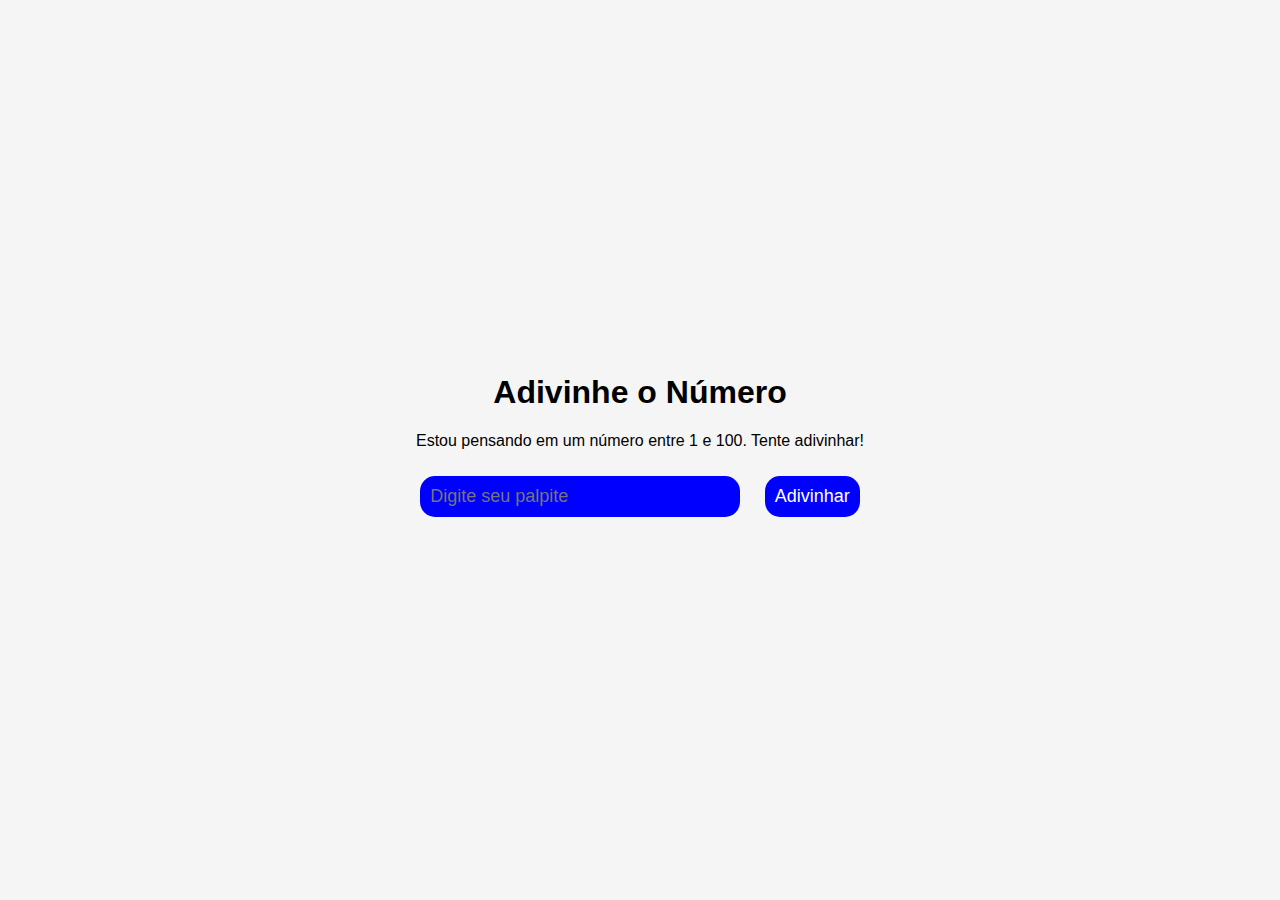
<file: index.html>
<!DOCTYPE html>
<html lang="pt-br">
<head>
    <meta charset="UTF-8">
    <meta name="viewport" content="width=device-width, initial-scale=1.0">
    <link rel="stylesheet" href="adv-num_estilo.css">
    <title>Jogo de Adivinhação</title>
</head>
<body>

    <div id="game">
        <h1>Adivinhe o Número</h1>
        <p>Estou pensando em um número entre 1 e 100. Tente adivinhar!</p>
        <input type="number" id="guess" placeholder="Digite seu palpite" min="1" max="100" style="width: 300px;">
        <button onclick="checkGuess()" style="background-color: blue; color: white;">Adivinhar</button>
        <p id="message"></p>
    </div>

    <script src="adv-num_script.js"></script>

</body>
</html>
</file>
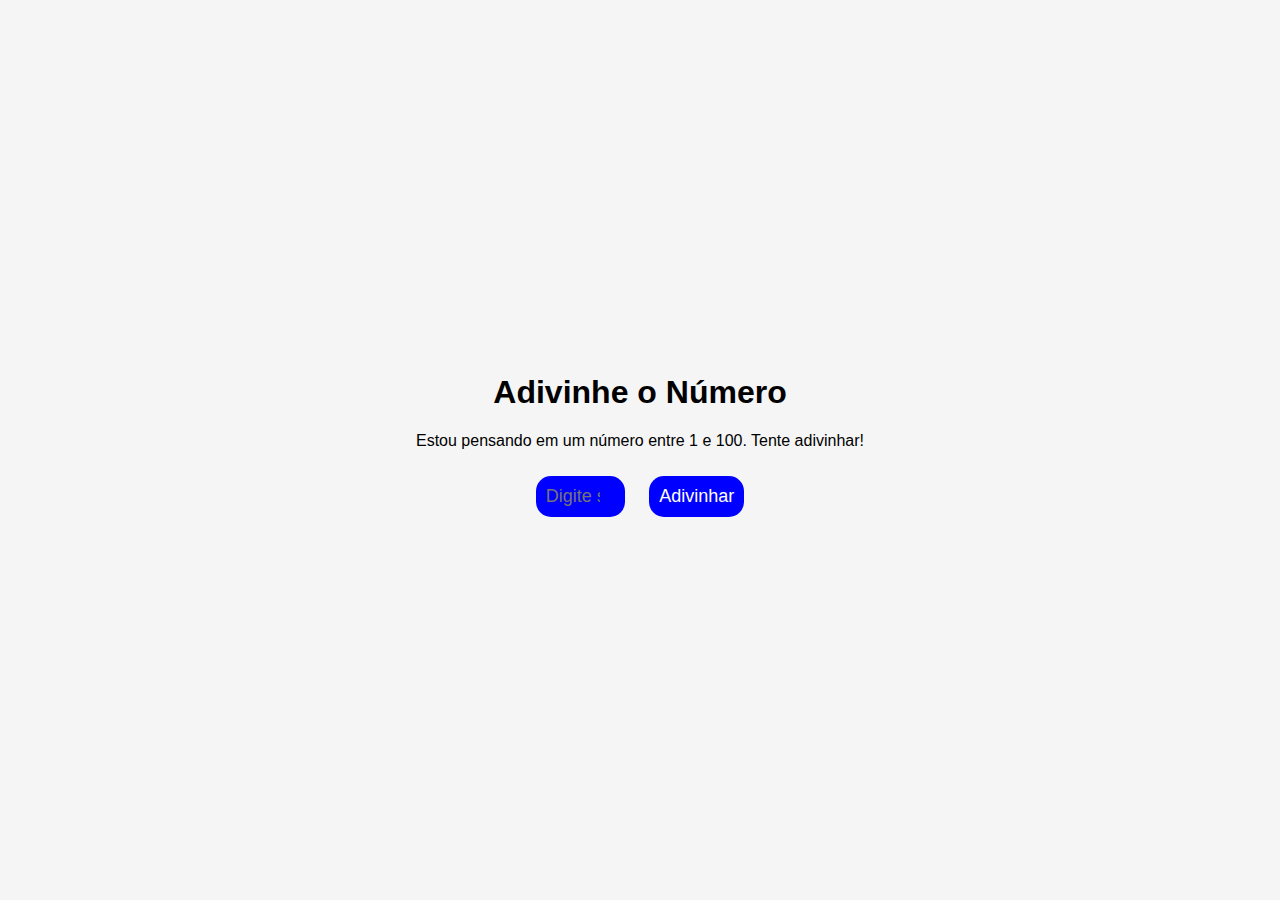
<file: advinhe-o-numero.html>
<!DOCTYPE html>
<html lang="pt-br">
<head>
    <meta charset="UTF-8">
    <meta name="viewport" content="width=device-width, initial-scale=1.0">
    <link rel="stylesheet" href="adv-num_estilo.css">
    <title>Jogo de Adivinhação</title>
</head>
<body>

    <div id="game">
        <h1>Adivinhe o Número</h1>
        <p>Estou pensando em um número entre 1 e 100. Tente adivinhar!</p>
        <input type="number" id="guess" placeholder="Digite seu palpite" min="1" max="100">
        <button onclick="checkGuess()">Adivinhar</button>
        <p id="message"></p>
    </div>

    <script src="adv-num_script.js"></script>

</body>
</html>
</file>
<file: adv-num_estilo.css>
body {
    font-family: Arial, sans-serif;
    display: flex;
    flex-direction: column;
    align-items: center;
    justify-content: center;
    height: 100vh;
    margin: 0;
    background-color: #f5f5f5;
}
#game {
    text-align: center;
}
input, button {
    padding: 10px;
    margin: 10px;
    font-size: 18px;
    background-color: blue;
    color: white;
    border-radius: 15px;
    border: none;
    text-decoration: none;
}
#message {
    font-size: 20px;
    color: blue;
}
</file>
